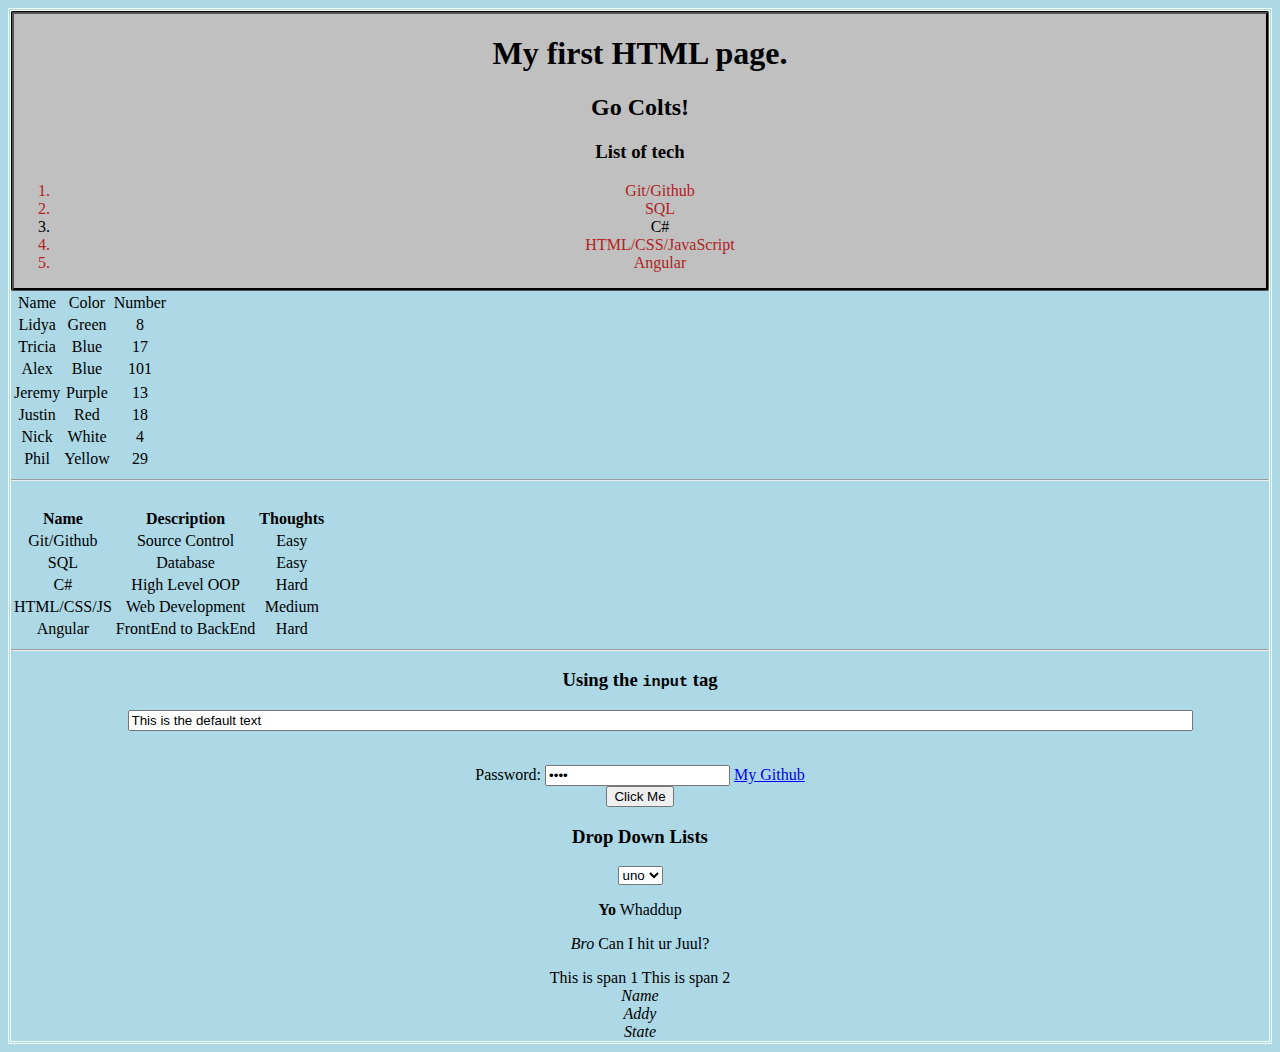
<file: index.html>
<!DOCTYPE html>
<html lang="en">
    <head>
    <title>Hello HTML World?</title>
    <link href="css/index.css" type ="text/css" rel="stylesheet">
    </head>
       <div class = "thediv">
        <body>
            <h1>My first HTML page.</h1>
            <h2>Go Colts!</h2>
           <h3>List of tech</h3>
            <ol>
                <li>Git/Github</li>
                <li>SQL</li>
                <li id = "BLVCK">C#</li>
                <li>HTML/CSS/JavaScript</li>
                <li>Angular</li>
            </ol>
        </div>
            <div>
            <table>
                <thead>
                    <tr>
                        <td>Name</td>
                        <td>Color</td>
                        <td>Number</td>
                    </tr>
                </thead>
                <tbody>
                    <tr>
                        <td>Lidya</td>
                        <td>Green</td>
                        <td>8</td>
                    </tr>
                    <tr>
                            <td>Tricia</td>
                            <td>Blue</td>
                            <td>17</td>   
                    </tr>
                       <tr>
                        <td>Alex</td>
                        <td>Blue</td>
                        <td>101</td>
                       </tr>
                       <tr></tr>
                        <td>Jeremy</td>
                        <td>Purple</td>
                        <td>13</td>
                    </tr>
                    <tr>
                        <td>Justin</td>
                        <td>Red</td>
                        <td>18</td>
                    </tr>
                    <tr>
                        <td>Nick</td>
                        <td>White</td>
                        <td>4</td>
                    </tr>
                    <tr>
                        <td>Phil</td>
                        <td>Yellow</td>
                        <td>29</td>
                    </tr>
                </tbody>
                <tfoot></tfoot>
            </table>
            <hr>
            <br>
            <table>
                <thead>
                    <th>Name</th>
                    <th>Description</th>
                    <th>Thoughts</th>
                </thead>
                <tbody>
                    <tr>
                        <td>Git/Github</td>
                        <td>Source Control</td>
                        <td>Easy</td>
                    </tr>
                    <tr>
                        <td>SQL</td>
                        <td>Database</td>
                        <td>Easy</td>
                    </tr>
                    <tr>
                        <td>C#</td>
                        <td>High Level OOP</td>
                        <td>Hard</td>
                    </tr>
                    <tr>
                        <td>HTML/CSS/JS</td>
                        <td>Web Development</td>
                        <td>Medium</td>
                    </tr>
                    <tr>
                        <td>Angular</td>
                        <td>FrontEnd to BackEnd</td>
                        <td>Hard</td>
                    </tr>
                </tbody>
            </table>
            <hr>
        </div>
        <div>
            <h3>Using the <code>input</code> tag</h3>
        <ul>
            <input size = "130" type="text" value="This is the default text">
        </ul>
        </div>
            <br>
            Password: <input id="pwd" type="password" value="bleh">
            <a href="https://github.com/NBakerDev/HtmlLesson" target="_blank">My Github</a>
            <br>
            <div>
                <button onclick="displayInputValue('pwd')">Click Me</button>
            </div>
            <h3>Drop Down Lists</h3>
            <select>
                <option value="100">uno</option>
                <option value="200">dos</option>
                <option value="300">tres</option>
            </select>
            <p><b>Yo</b> Whaddup</p>
            <p><i>Bro</i> Can I hit ur Juul?</p>

            <span>This is span 1</span>
            <span>This is span 2</span>

            <address>
                <span>Name</span>
                <br>
                <span>Addy</span>
                <br>
                <span>State</span>
            </address>

        </body>
    
</html>
</file>
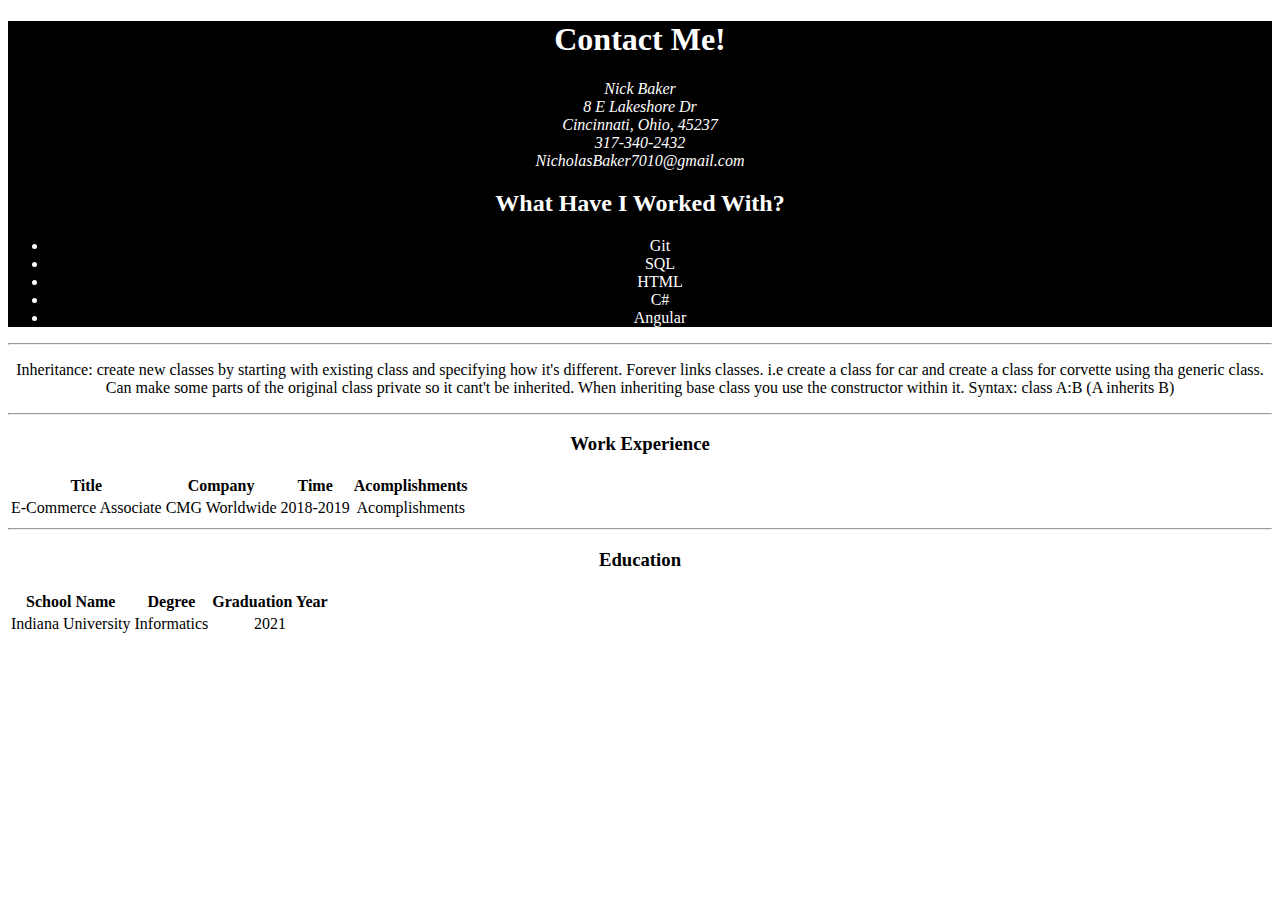
<file: Resume.html>
<!DOCTYPE html>
<html>
    <head>
        <title>Resume</title>
        <link href="css/Resume.css" type ="text/css" rel="stylesheet">
    </head>
    <body>
        <div class="black">
            <h1>Contact Me!</h1>
            <address>
                <span>Nick Baker</span>
                <br>
                <span>8 E Lakeshore Dr</span>
                <br>
                <span>Cincinnati, Ohio, 45237</span>
                <br>
                <span>317-340-2432</span>
                <br>
                <span>NicholasBaker7010@gmail.com</span>
            </address>
            <h2>What Have I Worked With?</h2>
            <!-- <table>
                    <thead>
                        <th>Technology List</th>
                    </thead>
                    <tbody>
                       
                        <tr>
                           <li> <td><ul>Git</ul></td></li>
                        </tr>
                        <tr>
                            <td><ul>SQL</ul></td>
                        </tr>
                        <tr>
                            <td><ul>C#</ul></td>
                        </tr>
                        <tr>
                            <td><ul>HTML/CSS/JS</ul></td>
                        </tr>
                        <tr>
                            <td><ul>Angular</ul></td>
                        </tr>
                        </li>
                    </tbody>
                </table> -->
                <ul>
                    <li>Git</li>
                    <li>SQL</li>
                    <li>HTML</li>
                    <li>C#</li>
                    <li>Angular</li>
                   
                <ul>
        </div>
        <hr>
        <p>Inheritance: create new classes by starting with existing class and specifying how it's different. 
                Forever links classes. i.e create a class for car and create a class for corvette using tha generic class.
                Can make some parts of the original class private so it cant't be inherited.
                When inheriting base class you use the constructor within it.
                Syntax: class A:B (A inherits B)
            </p>
        <hr>
        <h3>Work Experience</h3>
<Table>
    <thead>
        <th>Title</th>
        <th>Company</th>
        <th>Time</th>
        <th>Acomplishments</th>
    </thead>
    <tbody>
        <tr>
            <td>E-Commerce Associate</td>
            <td>CMG Worldwide</td>
            <td>2018-2019</td>
            <td>Acomplishments</td>
        </tr>
    </tbody>
</Table>
<hr>
<h3>Education</h3>
<Table>
        <thead>
            <th>School Name</th>
            <th>Degree</th>
            <th>Graduation Year</th>
           
        </thead>
        <tbody>
            <tr>
                <td>Indiana University</td>
                <td>Informatics</td>
                <td>2021</td>
                
            </tr>
        </tbody>
    </Table>
    </body>
</html>
</file>
<file: css/index.css>
body{
            background-color: lightblue;
            border-style: double;
            border-color: honeydew;
        }
        body{
            text-align: center;
        }
        ol {
            color:firebrick;

        }
        #BLVCK {
            color:black;
        }
        .thediv {
            background-color: silver;
            border-style: groove;
            border-radius: 2px;
            border-color: black
        }
</file>
<file: css/Resume.css>
.black{
    color: white;
    background-color: black
}
body{
    text-align: center;
}
</file>
